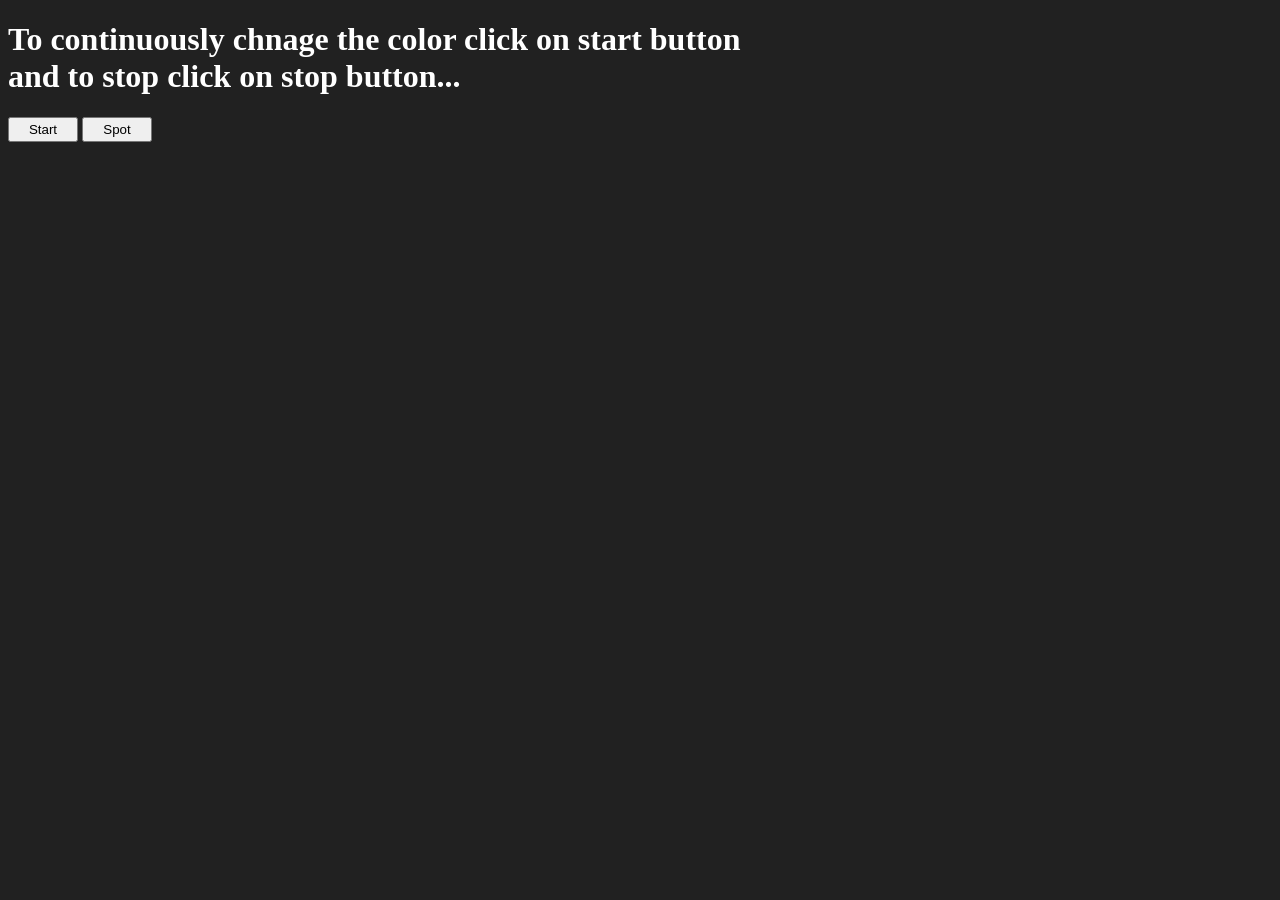
<file: automatic bgc changer/index.html>
<!DOCTYPE html>
<html lang="en">
<head>
    <meta charset="UTF-8">
    <meta name="viewport" content="width=device-width, initial-scale=1.0">
    <title>automatic bgc changer</title>
    <style>
        body{
            background-color: #212121;
            color: #fff;
        }
        button{
            width: 70px;
            height: 25px;
        }
    </style>
</head>
<body>
    <h1 id="heading">To continuously chnage the color click on start button <br> and to stop click on stop button...</h1>
    <button id="start">Start</button>
    <button id="stop">Spot</button>
</body>
<script src="script.js"></script>
</html>
</file>
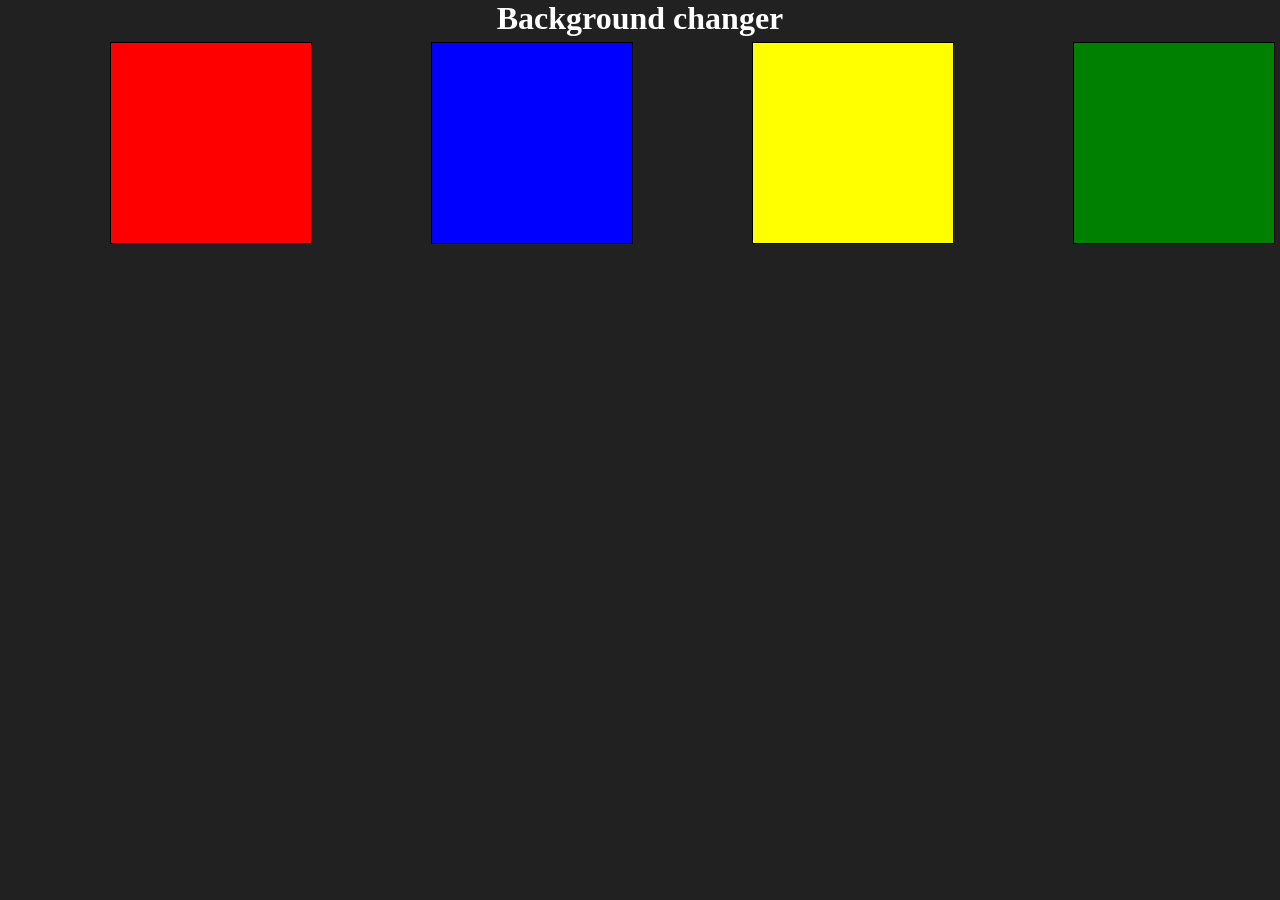
<file: Background changer/index.html>
<!DOCTYPE html>
<html lang="en">
<head>
    <meta charset="UTF-8">
    <meta name="viewport" content="width=device-width, initial-scale=1.0">
    <title>Background changer</title>
    <link rel="stylesheet" href="style.css">
</head>
<body>
    <h1 id="heading">Background changer</h1>
        <span id="red" class="color"></span>
        <span id="blue" class="color"></span>
        <span id="yellow" class="color"></span>
        <span id="green" class="color"></span>
    <script src="script.js"></script>
</body>
</htspan
</file>
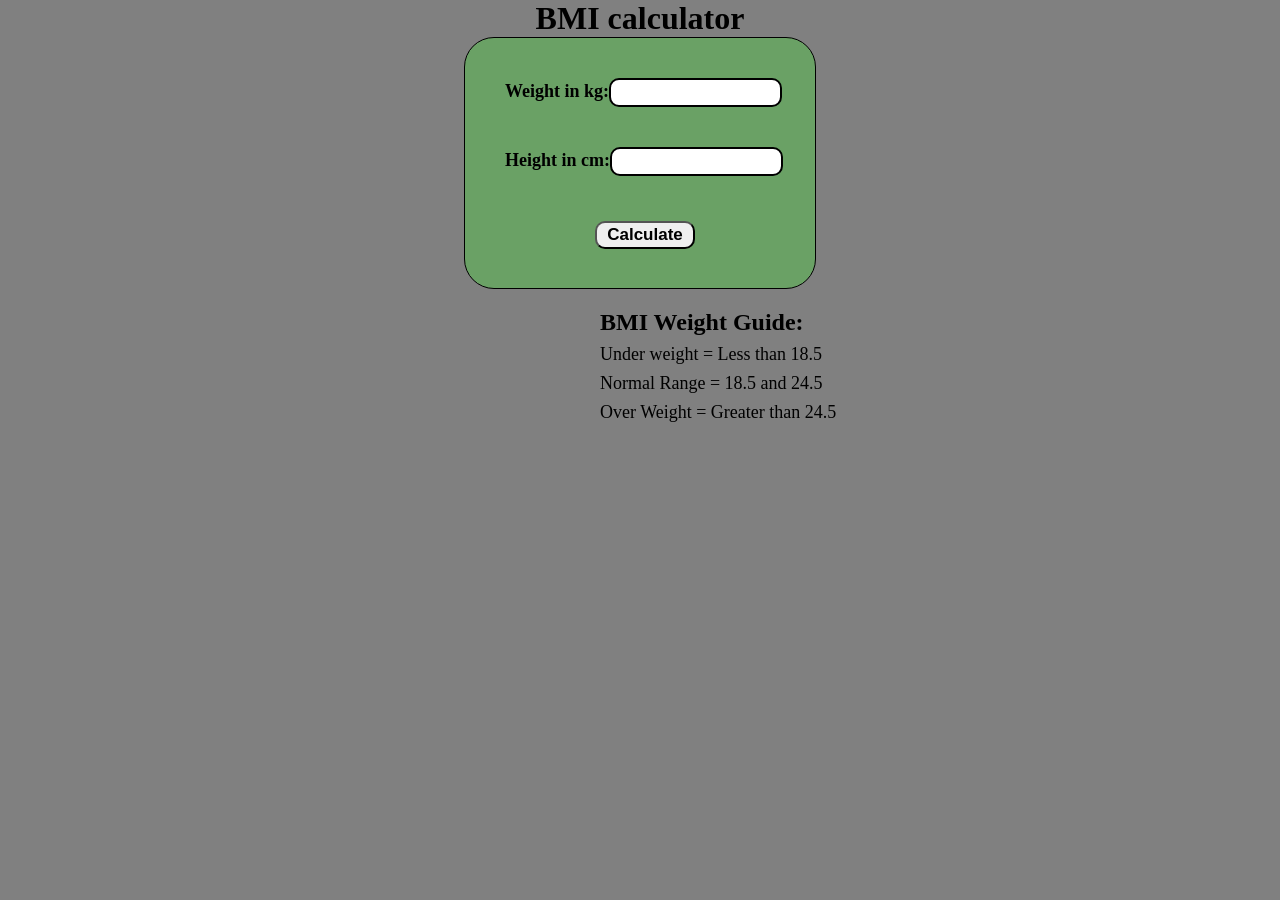
<file: BMI calculator/index.html>
<!DOCTYPE html>
<html lang="en">
<head>
    <meta charset="UTF-8">
    <meta name="viewport" content="width=device-width, initial-scale=1.0">
    <title>BMI calculator</title>
    <link rel="stylesheet" href="style.css">
</head>
<body>
    <h1 id="heading">BMI calculator</h1>
    <div id="container">
        <p id="weight" class="inpPara"><label for="weiInput" >Weight in kg:<input type="number" id="weiInput" ></label></p>
        <p id="height" class="inpPara"><label for="heiInput">Height in cm:<input type="number" id="heiInput"></label></p>
        <button id="calculateBtn">Calculate</button>
    </div>
    <p id="displayBMI"></p>
    <p id="BMIInfo"></p>
    <h2 class="BMIGuide">BMI Weight Guide:</h2>
    <p class="info">Under weight = Less than 18.5</p>
    <p class="info">Normal Range = 18.5 and 24.5</p>
    <p class="info">Over Weight = Greater than 24.5</p>
</body>
<script src="script.js"></script>
</html>
</file>
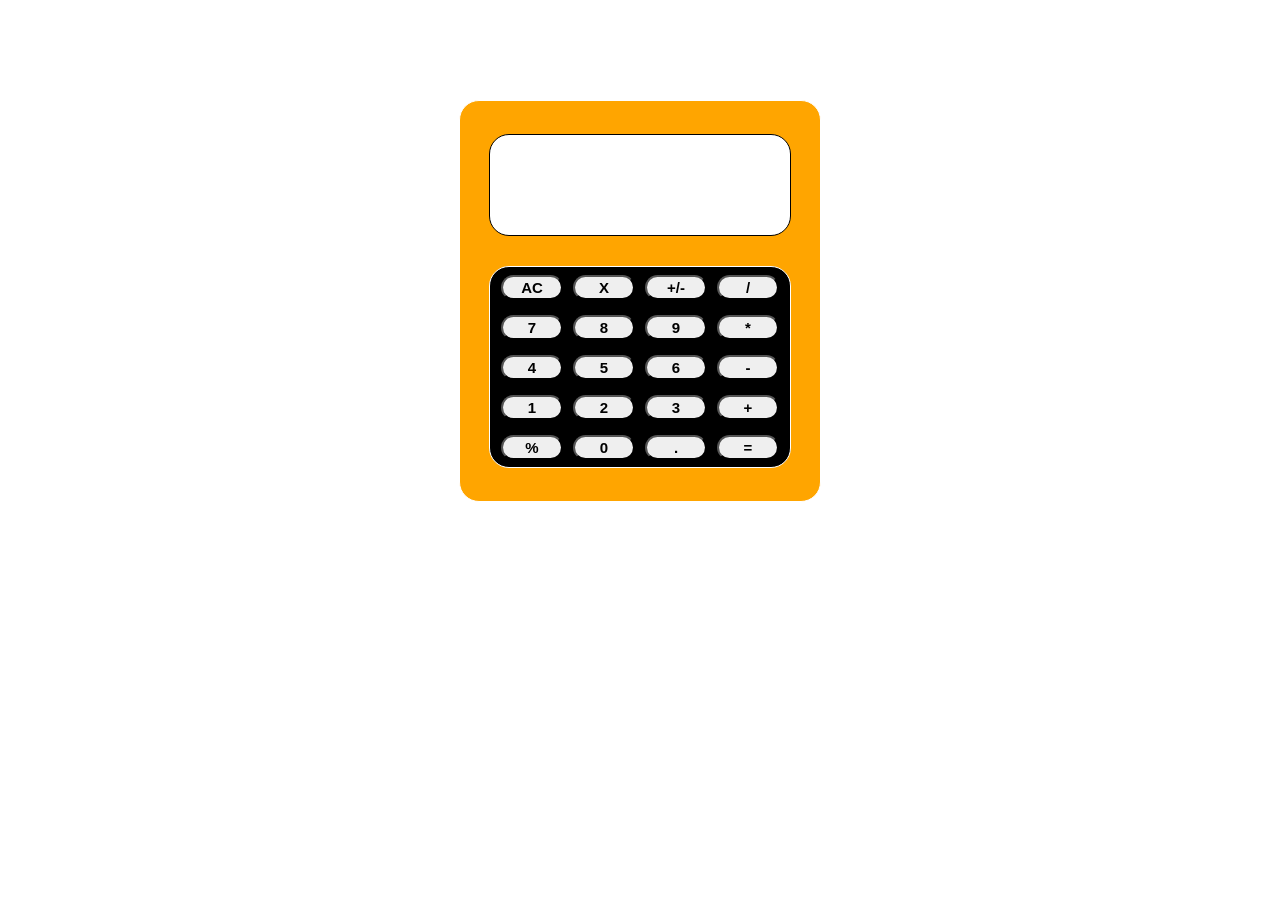
<file: calculator/index.html>
<!DOCTYPE html>
<html lang="en">
<head>
    <meta charset="UTF-8">
    <meta name="viewport" content="width=device-width, initial-scale=1.0">
    <title>calculator</title>
    <link rel="stylesheet" href="style.css">
</head>
<body>
    <div class="container">
        <div class="res_con"></div>
        <div class="key_con">
            <button>AC</button>
            <button>X</button>
            <button>+/-</button>
            <button>/</button>
            <button>7</button>
            <button>8</button>
            <button>9</button>
            <button>*</button>
            <button>4</button>
            <button>5</button>
            <button>6</button>
            <button>-</button>
            <button>1</button>
            <button>2</button>
            <button>3</button>
            <button>+</button>
            <button>%</button>
            <button>0</button>
            <button>.</button>
            <button>=</button>
        </div>

</body>
</html>
</file>
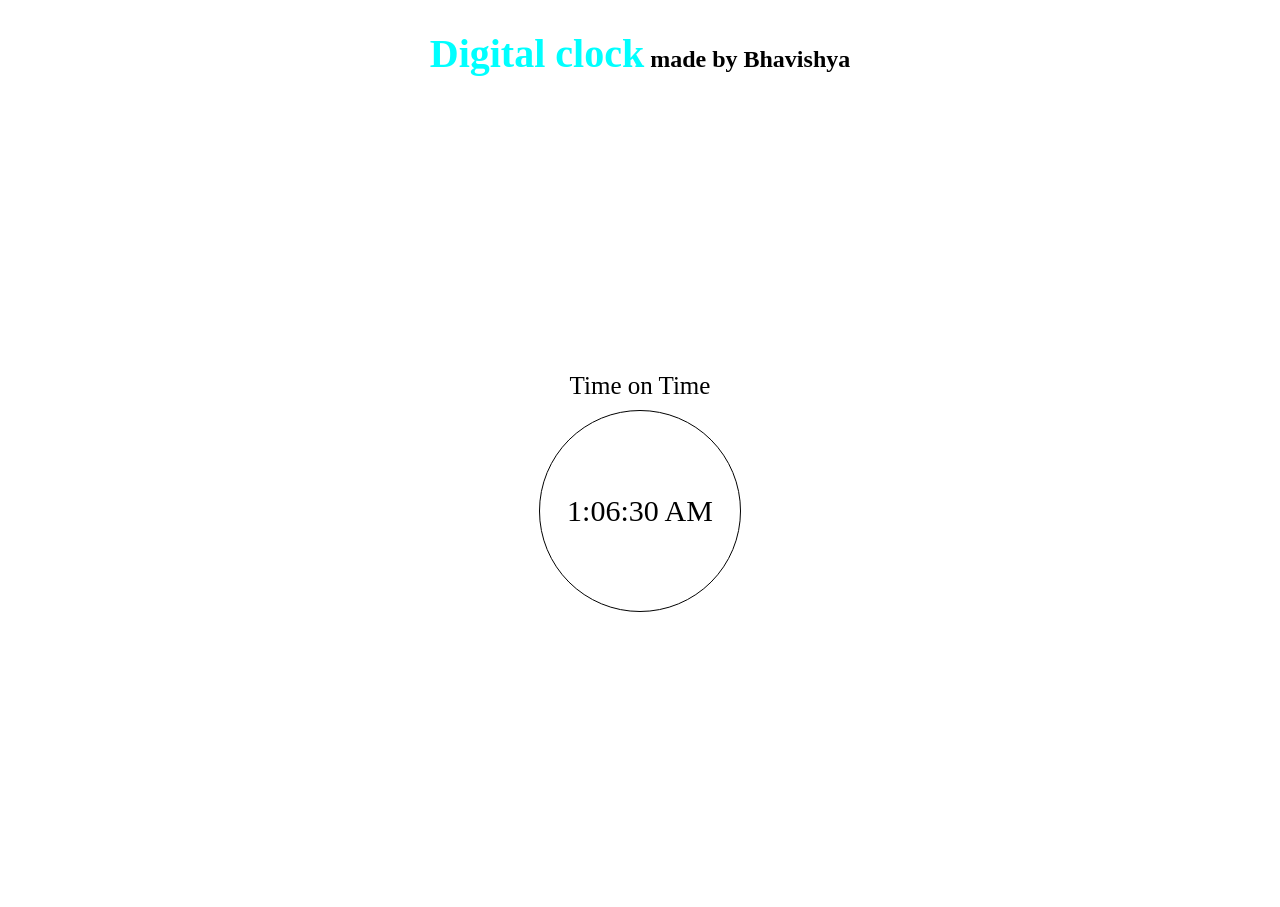
<file: Digital clock/index.html>
<!DOCTYPE html>
<html lang="en">
<head>
    <meta charset="UTF-8">
    <meta name="viewport" content="width=device-width, initial-scale=1.0">
    <title>Digital clock</title>
    <link rel="stylesheet" href="style.css">
</head>
<body>
    <h2 class="title"><span>Digital clock</span> made by Bhavishya</h2>
    <div id="centre">
        <div class="text">Time on Time</div>
        <div class="clockDiv">
            <p class="clockPara"></p>
        </div>
    </div>
</body>
<script src="script.js"></script>
</html>
</file>
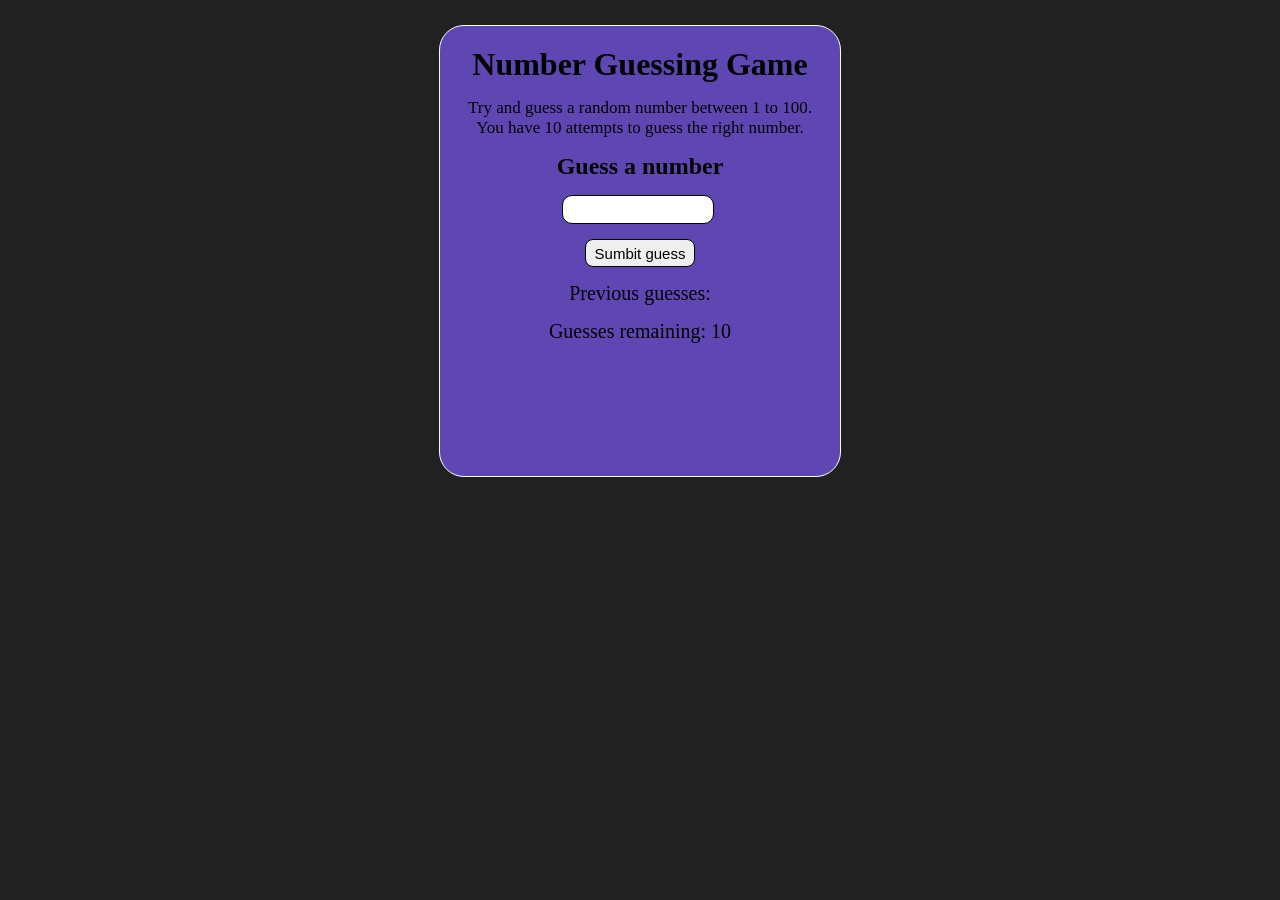
<file: guess the number/index.html>
<!DOCTYPE html>
<html lang="en">
<head>
    <meta charset="UTF-8">
    <meta name="viewport" content="width=device-width, initial-scale=1.0">
    <title>Guess The Number</title>
    <link rel="stylesheet" href="style.css">
</head>
<body>
    <div class="container">
        <h1 id="title">Number Guessing Game</h1>
        <p class="info">Try and guess a random number between 1 to 100. <br>
            You have 10 attempts to guess the right number. </p>
        <h2 class="text">Guess a number</h2>
        <input type="number" id="inputBox" min="0" max="100">
        <button id="guessBtn">Sumbit guess</button>
        <p class="result"></p>
        <p class="pastGuessesText">Previous guesses:</p>
        <p class="pastGuessesShow"></p>
        <p class="guessesLeft">Guesses remaining: <span>10</span></p>
    </div>
</body>
<script src="script.js"></script>
</html>
</file>
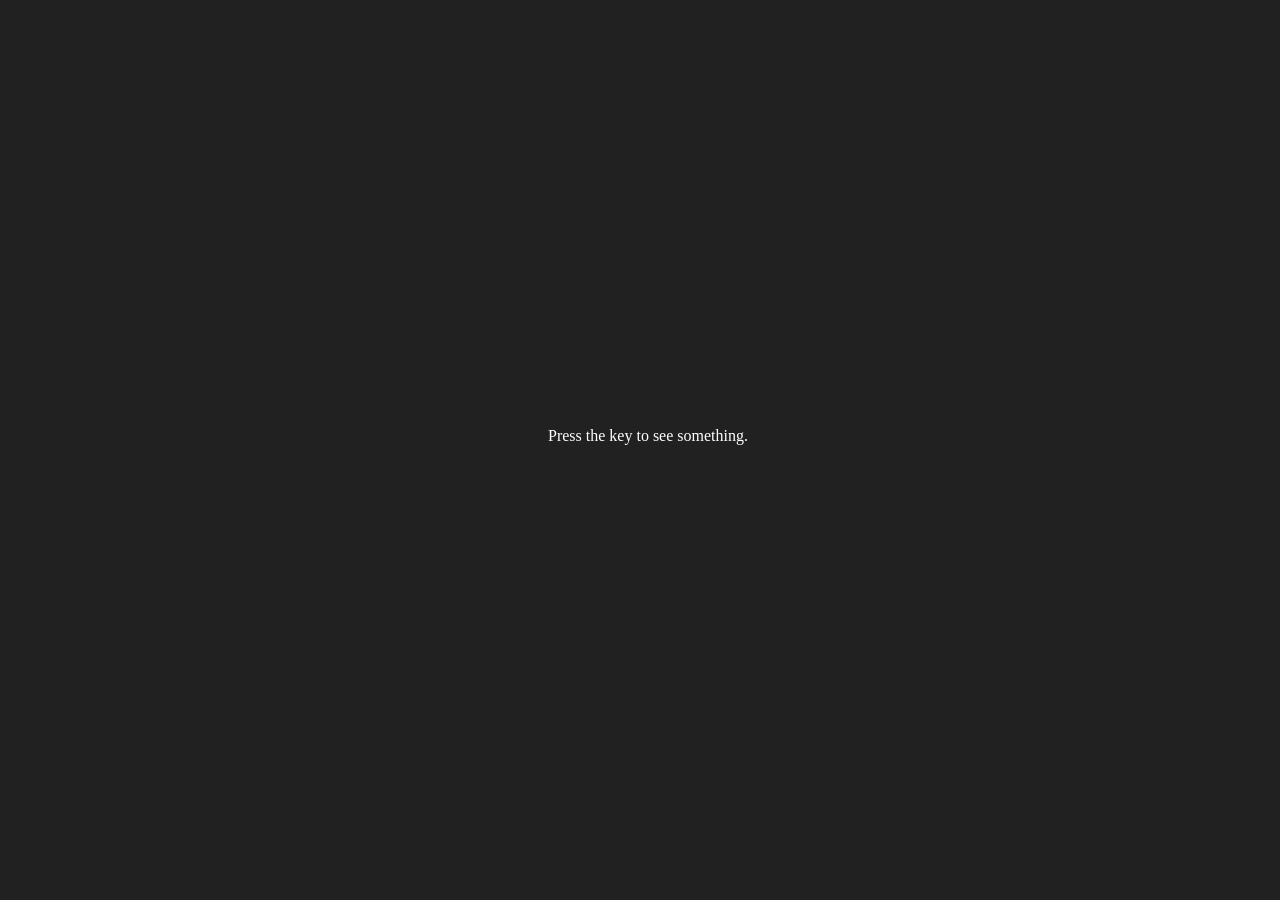
<file: keyboardKey detector/index.html>
<!DOCTYPE html>
<html lang="en">
  <head>
    <meta charset="UTF-8" />
    <meta name="viewport" content="width=device-width, initial-scale=1.0" />
    <title>key detector</title>
    <style>
      body {
        background-color: #212121;
        color: #fff;
      }
      .center {
        height: 95vh;
        width: 100vw;
        display: flex;
        justify-content: center;
        align-items: center;
      }
      table,th,td{
        width: 200px;
        height: 50px;
        border: 1px solid white;
        text-align: center;
      }
      
    </style>
  </head>
  <body>
    <div class="center">
      <div id="insert">Press the key to see something.</div>
    </div>
  </body>
  <script src="script.js"></script>
</html>
</file>
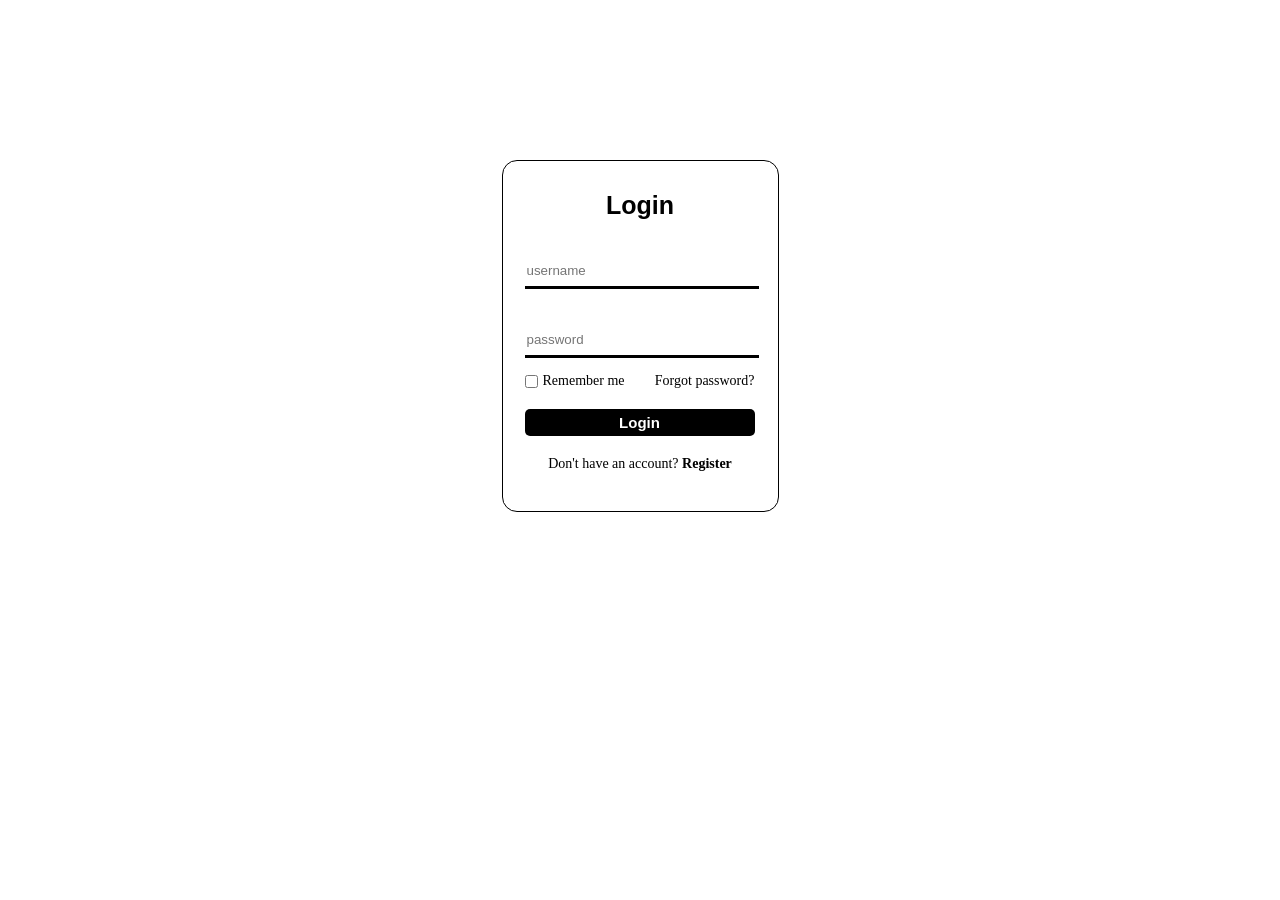
<file: login page/index.html>
<!DOCTYPE html>
<html lang="en">
  <head>
    <meta charset="UTF-8" />
    <meta name="viewport" content="width=device-width, initial-scale=1.0" />
    <title>login page</title>
    <link rel="stylesheet" href="style.css" />
  </head>
  <body>
    <div id="container">
      <p class="heading">Login</p>
      <form action="">
        <input
          type="text"
          spellcheck="false"
          placeholder="username"
          class="username"
        />
        <input
          type="password"
          spellcheck="false"
          placeholder="password"
          class="password"
        />
      </form>
      <div class="inner-cont">
        <div class="container2">
          <input type="checkbox" />
          <p>Remember me</p>
        </div>
        <p>Forgot password?</p>
      </div>
      <a class="login-link">
        <button class="login-btn" >Login</button>
      </a>
      <p class="signup-msg">Don't have an account? <a href="">Register</a></p>
    </div>
    <script src="script.js"></script>
  </body>
</html>
</file>
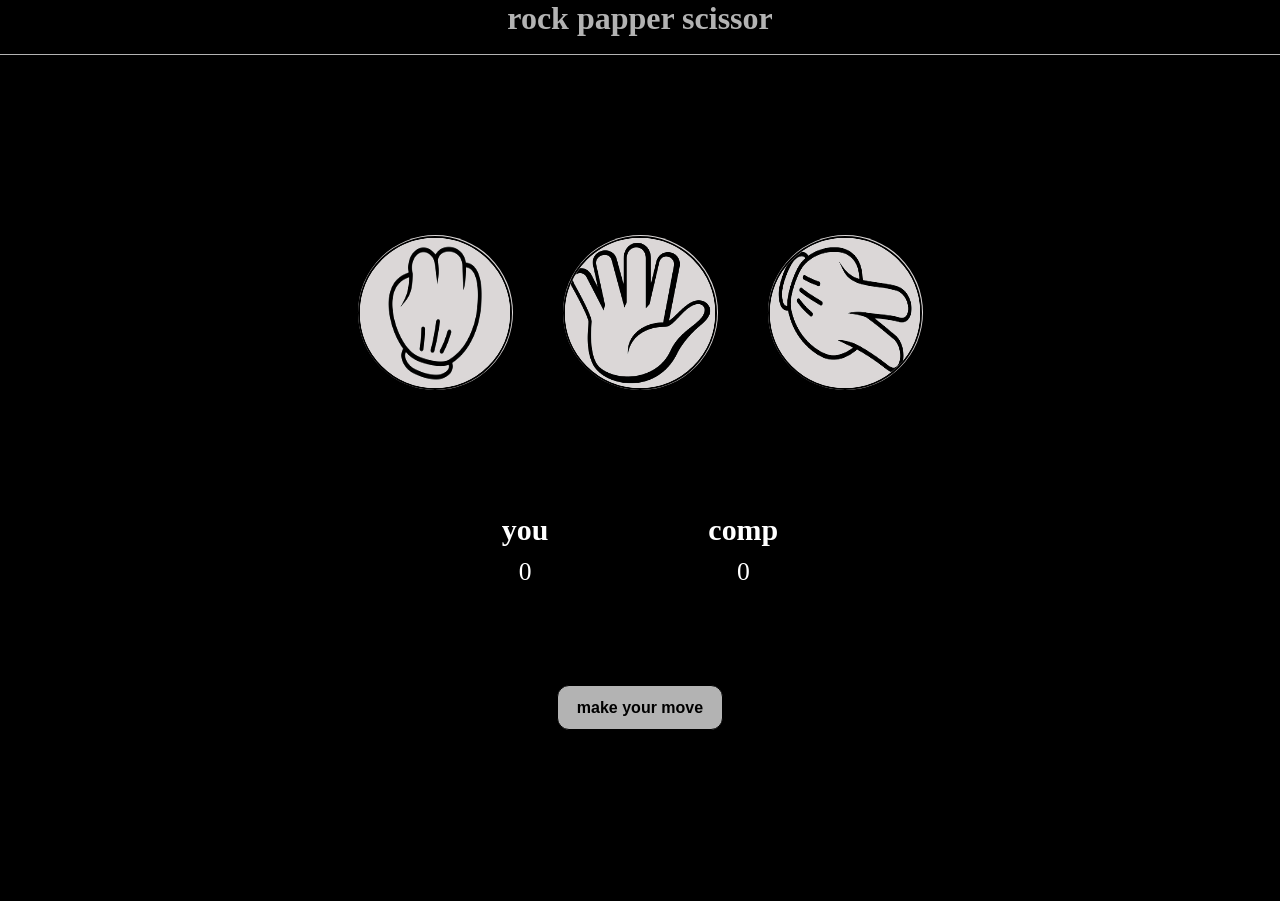
<file: rock papper scissor/index.html>
<!DOCTYPE html>
<html lang="en">
  <head>
    <meta charset="UTF-8" />
    <meta name="viewport" content="width=device-width, initial-scale=1.0" />
    <title>rock papper scissor game</title>
    <link rel="stylesheet" href="style.css" />
  </head>
  <body>
    <h1 class="title">rock papper scissor</h1>
    <div id="first-div">
      <div class="option" id="rock">
        <img src="rock-png-png-download.png" id="rock" alt="" />
      </div>
      <div class="option" id="papper">
        <img src="paper.jpeg" id="papper" alt="" />
      </div>
      <div class="option" id="scissor">
        <img src="scissor images.png" id="scissor" />
      </div>
    </div>
    <div id="second-div">
      <div class="user">
        <h3>you</h3>
        <p id="user-score">0</p>
      </div>
      <div class="comp">
        <h3>comp</h3>
        <p id="comp-score">0</p>
      </div>
    </div>
    <div id="third-div">
      <button id="massage-btn">make your move</button>
    </div>
    <script src="script.js"></script>
  </body>
</html>
</file>
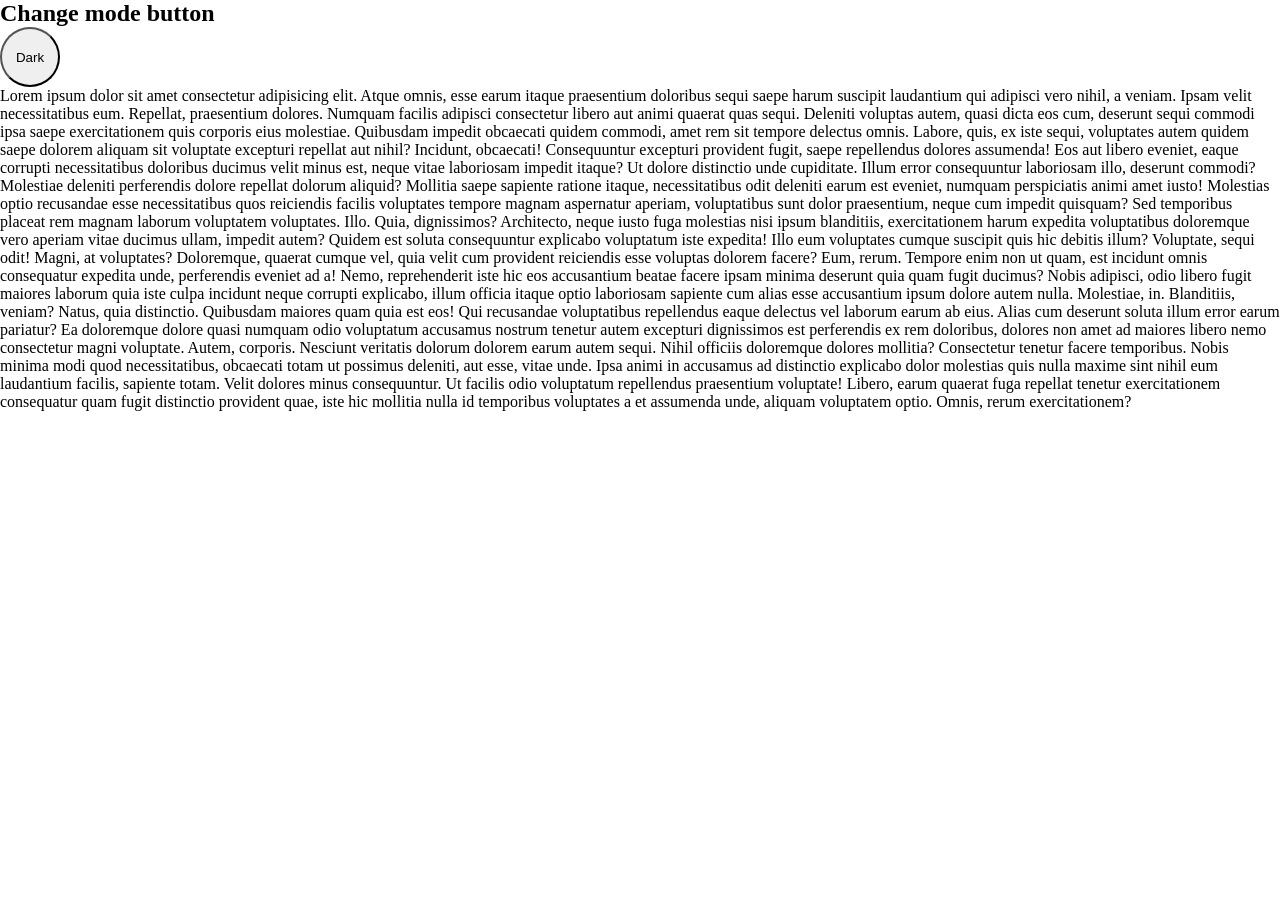
<file: dark mode/change mode.html>
<!DOCTYPE html>
<html lang="en">
<head>
    <meta charset="UTF-8">
    <meta name="viewport" content="width=device-width, initial-scale=1.0">
    <title>change mode button</title>
    <link rel="stylesheet" href="change mode.css">
</head>
<body>
    <h2>Change mode button</h2>
    <button id="btn">Dark</button>
    <p>Lorem ipsum dolor sit amet consectetur adipisicing elit. Atque omnis, esse earum itaque praesentium doloribus sequi saepe harum suscipit laudantium qui adipisci vero nihil, a veniam. Ipsam velit necessitatibus eum.
    Repellat, praesentium dolores. Numquam facilis adipisci consectetur libero aut animi quaerat quas sequi. Deleniti voluptas autem, quasi dicta eos cum, deserunt sequi commodi ipsa saepe exercitationem quis corporis eius molestiae.
    Quibusdam impedit obcaecati quidem commodi, amet rem sit tempore delectus omnis. Labore, quis, ex iste sequi, voluptates autem quidem saepe dolorem aliquam sit voluptate excepturi repellat aut nihil? Incidunt, obcaecati!
    Consequuntur excepturi provident fugit, saepe repellendus dolores assumenda! Eos aut libero eveniet, eaque corrupti necessitatibus doloribus ducimus velit minus est, neque vitae laboriosam impedit itaque? Ut dolore distinctio unde cupiditate.
    Illum error consequuntur laboriosam illo, deserunt commodi? Molestiae deleniti perferendis dolore repellat dolorum aliquid? Mollitia saepe sapiente ratione itaque, necessitatibus odit deleniti earum est eveniet, numquam perspiciatis animi amet iusto!
    Molestias optio recusandae esse necessitatibus quos reiciendis facilis voluptates tempore magnam aspernatur aperiam, voluptatibus sunt dolor praesentium, neque cum impedit quisquam? Sed temporibus placeat rem magnam laborum voluptatem voluptates. Illo.
    Quia, dignissimos? Architecto, neque iusto fuga molestias nisi ipsum blanditiis, exercitationem harum expedita voluptatibus doloremque vero aperiam vitae ducimus ullam, impedit autem? Quidem est soluta consequuntur explicabo voluptatum iste expedita!
    Illo eum voluptates cumque suscipit quis hic debitis illum? Voluptate, sequi odit! Magni, at voluptates? Doloremque, quaerat cumque vel, quia velit cum provident reiciendis esse voluptas dolorem facere? Eum, rerum.
    Tempore enim non ut quam, est incidunt omnis consequatur expedita unde, perferendis eveniet ad a! Nemo, reprehenderit iste hic eos accusantium beatae facere ipsam minima deserunt quia quam fugit ducimus?
    Nobis adipisci, odio libero fugit maiores laborum quia iste culpa incidunt neque corrupti explicabo, illum officia itaque optio laboriosam sapiente cum alias esse accusantium ipsum dolore autem nulla. Molestiae, in.
    Blanditiis, veniam? Natus, quia distinctio. Quibusdam maiores quam quia est eos! Qui recusandae voluptatibus repellendus eaque delectus vel laborum earum ab eius. Alias cum deserunt soluta illum error earum pariatur?
    Ea doloremque dolore quasi numquam odio voluptatum accusamus nostrum tenetur autem excepturi dignissimos est perferendis ex rem doloribus, dolores non amet ad maiores libero nemo consectetur magni voluptate. Autem, corporis.
    Nesciunt veritatis dolorum dolorem earum autem sequi. Nihil officiis doloremque dolores mollitia? Consectetur tenetur facere temporibus. Nobis minima modi quod necessitatibus, obcaecati totam ut possimus deleniti, aut esse, vitae unde.
    Ipsa animi in accusamus ad distinctio explicabo dolor molestias quis nulla maxime sint nihil eum laudantium facilis, sapiente totam. Velit dolores minus consequuntur. Ut facilis odio voluptatum repellendus praesentium voluptate!
    Libero, earum quaerat fuga repellat tenetur exercitationem consequatur quam fugit distinctio provident quae, iste hic mollitia nulla id temporibus voluptates a et assumenda unde, aliquam voluptatem optio. Omnis, rerum exercitationem?</p>
    <script src="change mode.js"></script>
</body>
</html>
</file>
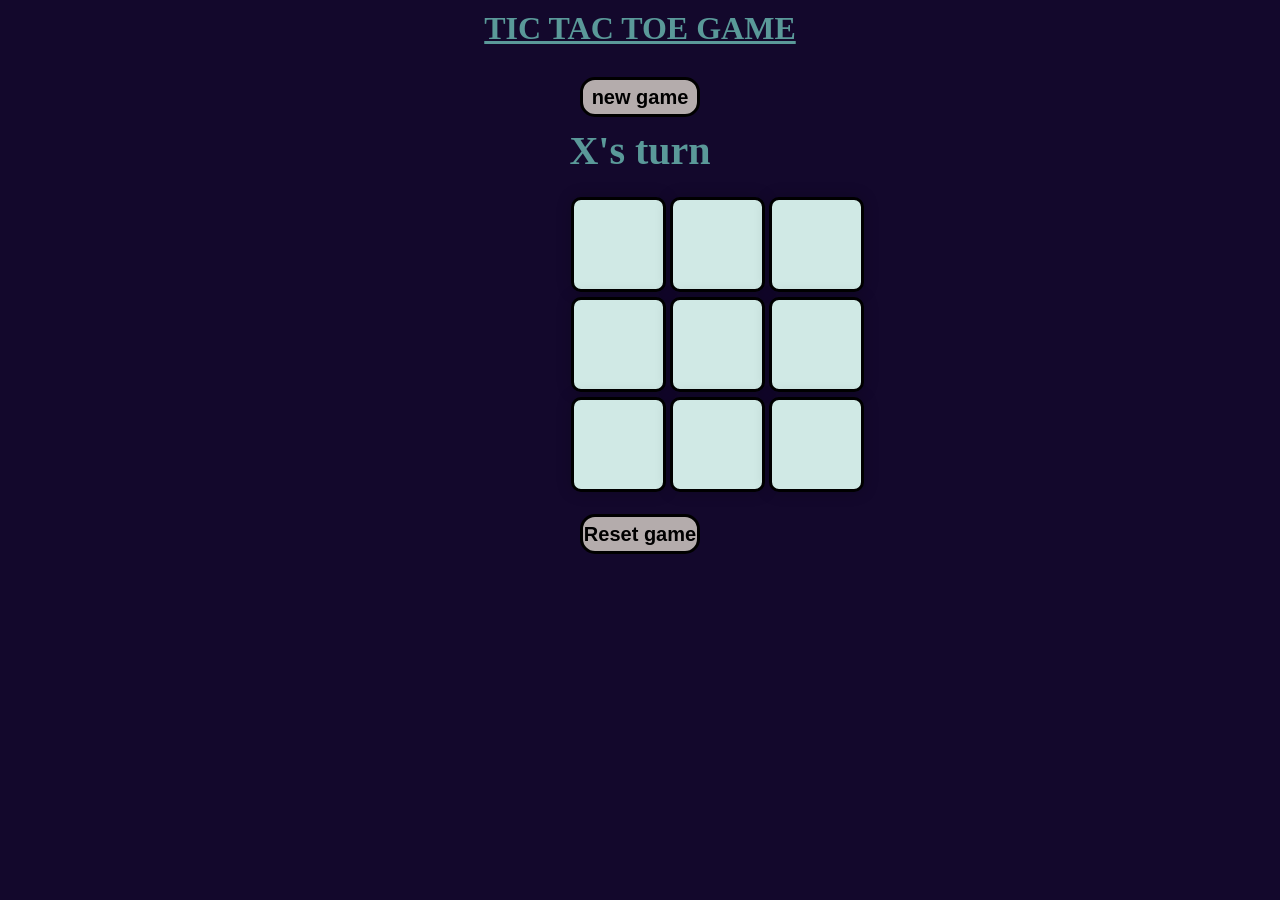
<file: tic tac toe/tic tac toe.html>
<!DOCTYPE html>
<html lang="en">
  <head>
    <meta charset="UTF-8" />
    <meta name="viewport" content="width=device-width, initial-scale=1.0" />
    <title>tic tac toe game</title>
    <link rel="stylesheet" href="tic tac toe.css" />
  </head>
  <body>
    <h1>TIC TAC TOE GAME</h1>
    <div class="msg-container">
      <p class="msg hide"></p>
    </div>
    <button id="new_game">new game</button>
    <p class="turn_para">X's turn</p>

    <main>
      <div id="container">
        <button class="btn"></button>
        <button class="btn"></button>
        <button class="btn"></button>
        <button class="btn"></button>
        <button class="btn"></button>
        <button class="btn"></button>
        <button class="btn"></button>
        <button class="btn"></button>
        <button class="btn"></button>
      </div>
      <button id="reset_btn">Reset game</button>
    </main>
    <script src="tic tac toe.js"></script>
  </body>
</html>
</file>
<file: Background changer/style.css>
*{
    margin: 0;
    padding: 0;
}
body{
    background-color: #212121;
}
#heading{
    color: white;
    text-align: center;
}

.color{
    width: 200px;
    height: 200px;
    margin: 5px;
    border: 1px solid black;
    display: inline-block;
    margin-left: 110px;
    
    
}
#red{
    background-color: red;
}
#blue{
    background-color: blue;
}
#yellow{
    background-color: yellow;
}
#green{
    background-color: green;
}
</file>
<file: BMI calculator/style.css>
*{
    margin: 0;
    padding: 0;
}
body{
    background-color: gray;
}
#heading{
    text-align: center;
}
#container{
    width: 350px;
    height: 250px;
    border: 1px solid black;
    border-radius: 30px;
    background-color: rgb(106, 161, 101);
    margin: auto;
}
.inpPara{
    margin: 40px 0 0 40px;
    font-size: large;
    font-weight: 550;
}
input{
    border: 2px solid black;
    border-radius: 10px;
    height: 25px;
    text-align: center;
}
#calculateBtn{
    width: 100px;
    height: 28px;
    margin: 45px 0 0 130px;
    border-color: black;
    border-radius: 10px;
    font-size: 17px;
    font-weight: 550;
}
#calculateBtn:active{
    border-color: blue;
}
#displayBMI{
    margin-top: 10px;
    text-align: center;
    font-size: 25px;
    color: rgb(202, 36, 36);
}
#BMIInfo{
    margin-top: 6.5px;
    text-align: center;
    font-size: 18.5px;
}
.BMIGuide{
    margin-left: 600px;
    margin-top: 20px;
}
.info{
    margin-top: 8px;
    margin-left: 600px;
    font-size: 18px;
}
</file>
<file: calculator/style.css>
* {
  margin: 0;
  padding: 0;
}
.container {
  width: 360px;
  height: 400px;
  border: 1px solid white;
  border-radius: 20px;
  margin: 100px auto;
  display: flex;
  justify-content: center;
  align-items: center;
  flex-wrap: wrap;
  background-color: orange
}
.res_con {
  width: 300px;
  height: 100px;
  border: 1px solid black;
  border-radius: 20px;
  margin-top: 18px;
  background-color: white;
}
.key_con {
  width: 300px;
  height: 200px;
  border: 1px solid white;
  border-radius: 20px;
  margin-bottom: 18px;
  display: flex;
  justify-content: center;
  align-items: center;
  flex-wrap: wrap;
  background-color: black;
  color: white;
}
button{
    width: 62px;
    height: 25px;
    margin: 5px 5px 5px 5px;
    border-radius: 20px;
    text-align: center;
    font-weight: 800;
   font-size: 15px;
}
</file>
<file: Digital clock/style.css>
*{
    margin: 0;
    padding: 0;
}
.title{
    margin-top: 30px;
    text-align: center;
}
span{
    color: aqua;
    font-size: 40px;
}
#centre{
    height: calc(100vh - 70px);
    display: flex;
    justify-content: center;
    flex-direction: column;
    align-items: center;
    gap: 10px;
}
.text{
    font-size: 25px;
}
.clockDiv{
    width: 200px;
    height: 200px;
    border: 1px solid black;
    border-radius: 50%;
    text-align: center;
    display: flex;
    justify-content: center;
    align-items: center;
    font-size: 25px;
}
.clockPara{
    font-size: 30px;
}
</file>
<file: guess the number/style.css>
*{
    margin: 0;
    padding: 0;
}
body{
    background-color: #212121;
}
.container{
    width: 400px;
    height: 450px;
    margin: 25px auto;
    border: 1px solid white;
    border-radius: 25px;
    background-color: rgb(94, 71, 179);
}
#title{
    margin-top: 20px;
    text-align: center;
}
.info{
    margin-top: 15px;
    text-align: center;
    font-size: 17px;
}
.text{
    margin-top: 15px;
    text-align: center;
}
#inputBox{
    width: 150px;
    height: 27px;
    margin:15px 0 0 122px;
    text-align: center;
    border: 1px solid black;
    border-radius: 10px;
    
}
#guessBtn{
    width: 110px;
    height: 28px;
    margin:15px 0 0 145px;
    border: 1px solid black;
    border-radius: 8px;
    font-size: 15px;
}
.result{
    text-align: center;
    margin-top: 15px;
    font-size: 20px;
}
.pastGuessesText{
    text-align: center;
    margin-top: 15px;
    font-size: 20px;
}
.pastGuessesShow{
    text-align: center;
    margin-top: 3px;
    color: rgb(155, 119, 119);
}
.guessesLeft{
    font-size: 20px;
    text-align: center;
    margin-top: 15px;
}
</file>
<file: login page/style.css>
* {
  margin: 0;
  padding: 0;
}

#container {
  border: 1px solid black;
  /* background-color: white; */
  height: 350px;
  width: 275px;
  margin: 12.5% auto;
  border-radius: 15px;
  /* opacity: .7; */
}
.heading {
  margin-top: 30px;
  text-align: center;
  font-size: 25px;
  font-weight: 600;
  font-family: Arial, Helvetica, sans-serif;
}
.username {
  width: 230px;
  padding: 8px 2px;
  border: none;
  border-bottom-style: solid;
  border-bottom-color: black;
  margin: 35px 0px 0px 22px;
}
.password {
  width: 230px;
  padding: 8px 2px;
  border: none;
  border-bottom-style: solid;
  border-bottom-color: black;
  margin: 35px 0px 0px 22px;
}

.inner-cont {
  margin: 15px 0px 0px 22px;
  font-size: 14px;
  width: 230px;
  display: flex;
  justify-content: space-between;
  align-items: center;
}
.container2 {
  display: flex;
  justify-content: space-between;
  gap: 5px;
  align-items: center;
}
.login-btn {
  width: 230px;
  height: 27px;
  margin: 20px 0px 0px 22px;
  font-size: 15px;
  font-weight: 600;
  color: white;
  background-color: black;
  border-radius: 5px;
  border: none;
}
.signup-msg{
  text-align: center;
  font-size: 14px;
  margin-top: 20px;
}
a{
  font-weight: 600;
  color: black;
  text-decoration: none;
}
</file>
<file: rock papper scissor/style.css>
* {
  margin: 0;
  padding: 0;
}
html,
body {
  width: 100%;
  height: 100vh;
  background-color: black;
}
.title {
  width: 100%;
  height: 6vh;
  color: white;
  opacity: 0.7;
  text-align: center;
  border-bottom: 1px solid white;
}

#first-div {
  width: 100%;
  height: 40vh;
  display: flex;
  justify-content: center;
  gap: 50px;
}
.option {
  display: flex;
  align-items: center;
  justify-content: center;
  width: 155px;
  height: 155px;
  margin-top: 20vh;
  border-radius: 50%;
  background-color: rgba(250, 245, 245, 0.877);
}
.option img:hover {
  border: 5px solid purple;
  cursor: pointer;
}
.option img {
  width: 150px;
  height: 150px;
  border-radius: 50%;
  mix-blend-mode: darken;
  border: 2px solid black;
}

#second-div {
  width: 100%;
  height: 30vh;
  font-size: 2vw;
  color: white;
  display: flex;
  justify-content: center;
  align-items: center;
  gap: 160px;
  line-height: 1.5;
}
.user, .comp{
  text-align: center;
}
#second-div h3 {
  color: white;
}
#third-div {
  width: 100%;
  height: calc(30vh - 6vh);
  display: flex;
  justify-content: center;
}
#massage-btn {
  height: 5vh;
  width: 13vw;
  font-size: 1.25vw;
  border-radius: 12px;
  border: 1px solid black;
  font-weight: 700;
  opacity: 0.7;
  background-color: white;
}
</file>
<file: dark mode/change mode.css>
*{
    margin: 0;
    padding: 0;
}

#btn{
    height: 60px;
    width: 60px;
    border-radius: 50%;
}
</file>
<file: tic tac toe/tic tac toe.css>
* {
  margin: 0px;
  padding: 0px;
}
body {
  background-color: #13082c;
  text-align: center;
}
h1 {
  margin-top: 10px;
  text-decoration: underline;
  color: rgb(90, 153, 153);
}
.msg {
  height: 20px;
  margin: 20px;
  font-size: 35px;
  font-weight: bold;
  color: green;
  display: flex;
  justify-content: center;
}
#new_game {
  height: 40px;
  width: 120px;
  font-size: 20px;
  margin: 30px 0px 0px 0px;
  background-color: rgb(180, 172, 172);
  border-radius: 15px;
  border: 3px solid black;
  font-weight: bold;
}
#new_game:active {
  border-color: rgb(119, 50, 209);
}

.turn_para {
  font-size: 40px;
  font-weight: bold;
  margin-top: 10px;
  color: rgb(90, 153, 153);
}
#container {
  width: 300px;
  height: 300px;
  display: flex;
  flex-wrap: wrap;
  justify-content: center;
  align-items: center;
  border: 1px solid black;
  border-radius: 20px;
  border: none;
  margin: 20px 0px 0px 565px;
}
.btn {
  width: 95px;
  height: 95px;
  border: 3px solid black;
  border-radius: 10px;
  box-shadow: 0 0 1rem rgba(0, 0, 0, 0.2);
  background-color: rgb(208, 233, 229);
  color: black;
  font-size: 50px;
  font-weight: bold;
  display: flex;
  flex-wrap: wrap;
  justify-content: center;
  align-items: center;
  margin-left: 4px;
  text-shadow: 0 0 10px red;
}
.btn:hover {
  border-color: rgb(119, 50, 209);
}
#reset_btn {
  height: 40px;
  width: 120px;
  font-size: 20px;
  margin: 20px;
  background-color: rgb(180, 172, 172);
  border-radius: 15px;
  border: 3px solid black;
  font-weight: bold;
}
#reset_btn:active {
  border-color: rgb(119, 50, 209);
}

.hide {
  display: none;
}
</file>
